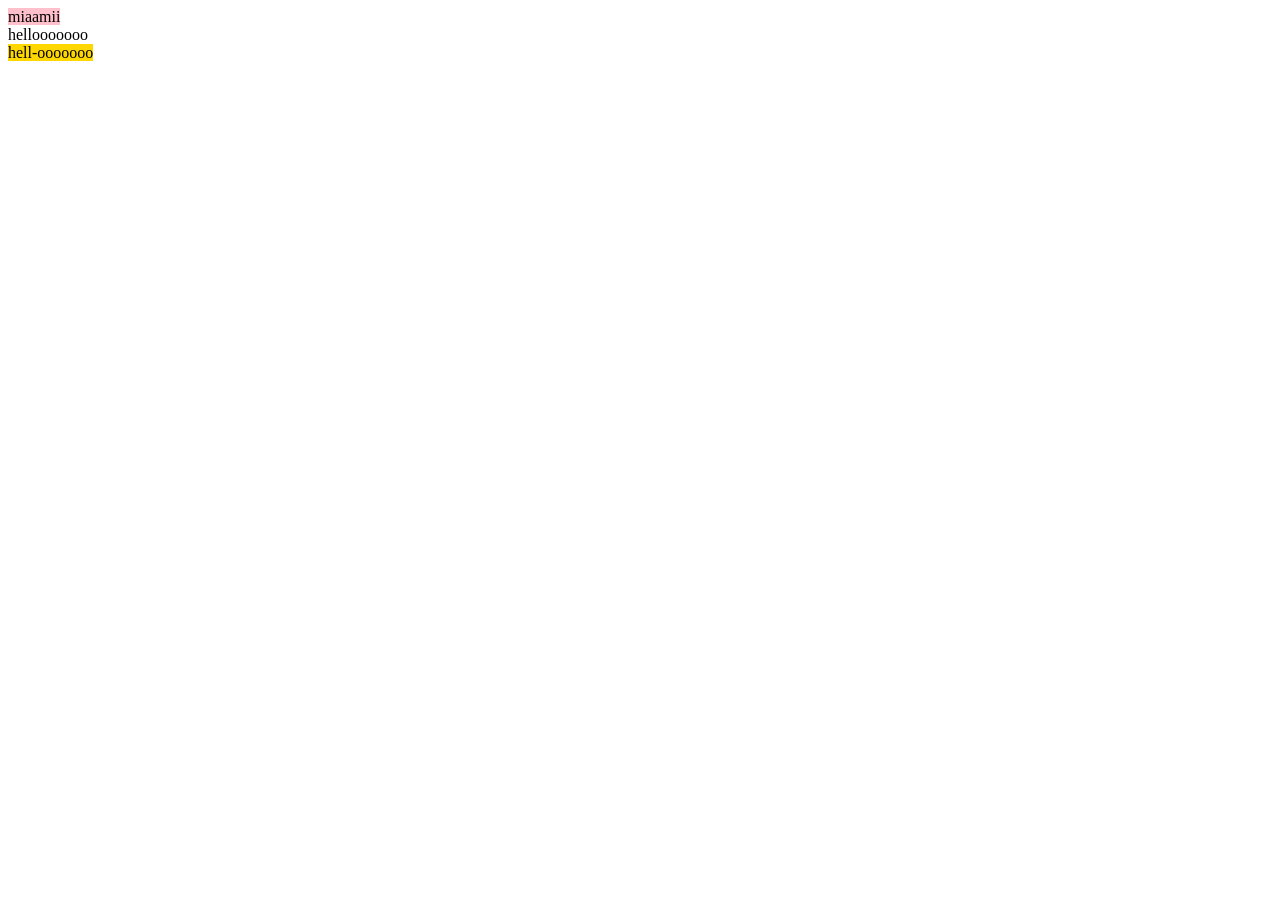
<file: ayoo.html>
<!DOCTYPE html>
<html lang="en">
<head>
    <meta charset="UTF-8">
    <meta name="viewport" content="width=device-width, initial-scale=1.0">
    <title>Document</title>
    <style>
        a[type="text"] {
            background-color: pink;
        }
        a[target^=m]{
            background-color: gold;
        }
    </style>
</head>
<body>
<a type="text"> miaamii </a>
<br>
<a type="password">hellooooooo</a>
<br>
<a target="miamai">hell-ooooooo</a>
</body>
</html>
</file>
